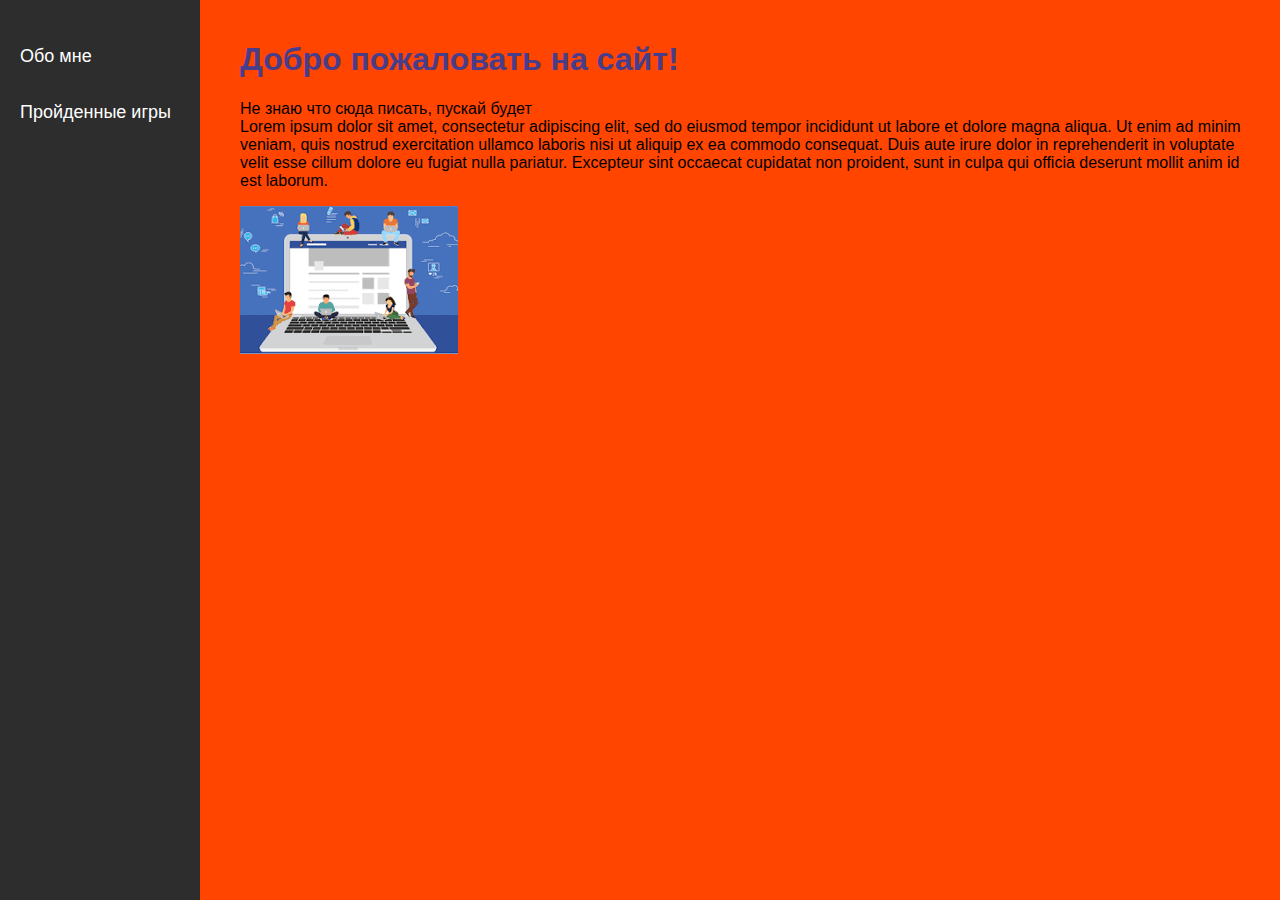
<file: index.html>
<!DOCTYPE html>
<html lang="ru">
<head>
    <meta charset="UTF-8">
    <title>Главная</title>
    <link rel="stylesheet" href="style.css">
</head>
<body>
    <nav class="sidebar">
        <ul>
           
            <li><a href="about_me.html">Обо мне</a></li>
            <li><a href="Games.html">Пройденные игры</a></li>
        </ul> 
    </nav>
    <main class="content">
        <h1>Добро пожаловать на сайт!</h1>
        <p>Не знаю что сюда писать, пускай будет <br>Lorem ipsum dolor sit amet, consectetur adipiscing elit, sed do eiusmod tempor incididunt ut labore et dolore magna aliqua. Ut enim ad minim veniam, quis nostrud exercitation ullamco laboris nisi ut aliquip ex ea commodo consequat. Duis aute irure dolor in reprehenderit in voluptate velit esse cillum dolore eu fugiat nulla pariatur. Excepteur sint occaecat cupidatat non proident, sunt in culpa qui officia deserunt mollit anim id est laborum.</p>
        <img src="Без названия.png" alt="Фото не прогрузилось, печалька">
    </main>

</body>

</html>
</file>
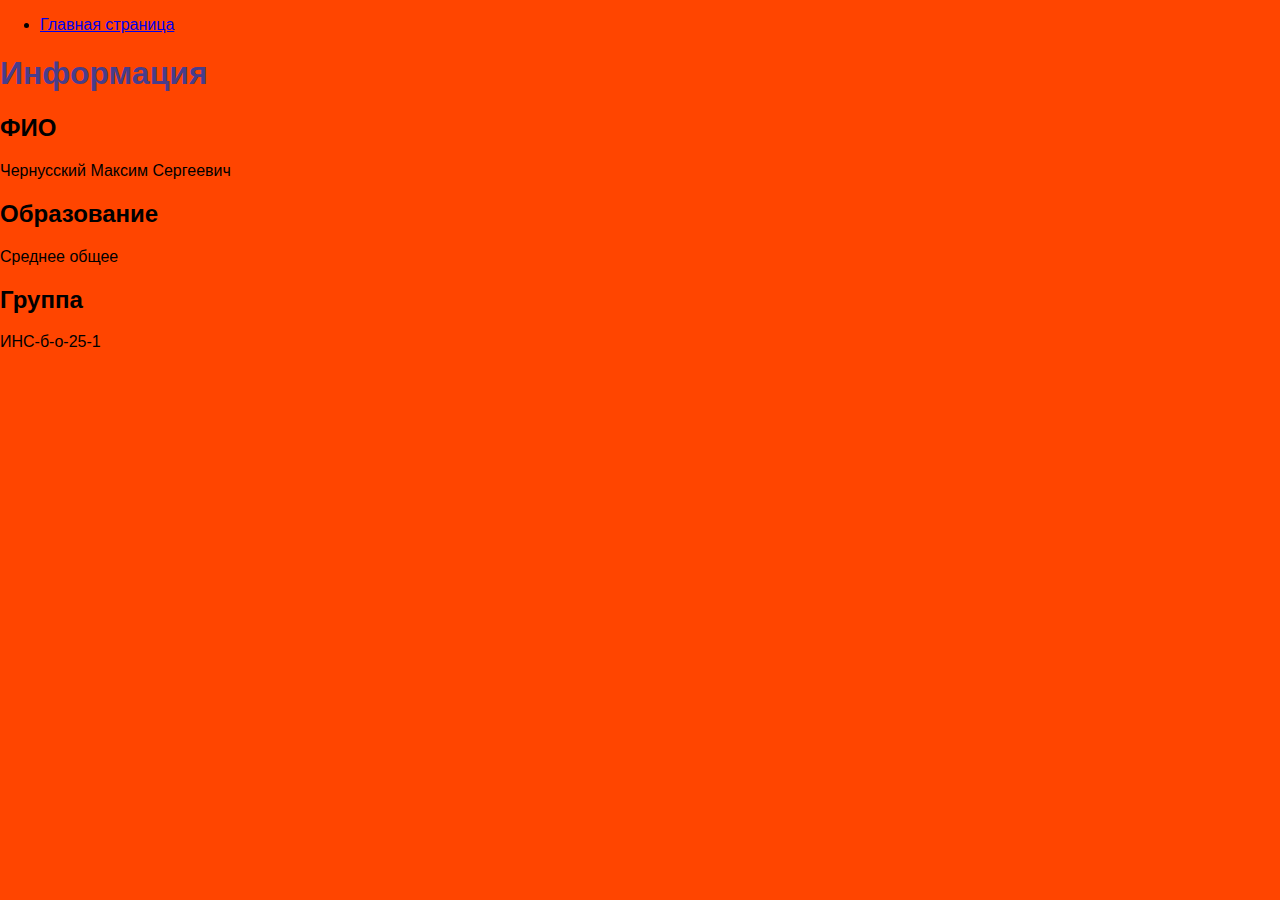
<file: about_me.html>
<!DOCTYPE html>
<html lang="ru">
<head>
    <meta charset="UTF-8">
    <title>Информация обо мне</title>
    <link rel="stylesheet" href="style.css">
</head>
<body>

    <header>
        <nav>
            <ul class="menu">
                <li><a href="main.html">Главная страница</a></li>
            </ul>
        </nav>
    </header>

    <main>
        <h1>Информация</h1>
        <h2>ФИО</h2>
        <p>Чернусский Максим Сергеевич</p>
        <h2>Образование</h2>
        <p>Среднее общее</p>
        <h2>Группа</h2>
        <p>ИНС-б-о-25-1</p>
    </main>

</body>
</html>
</file>
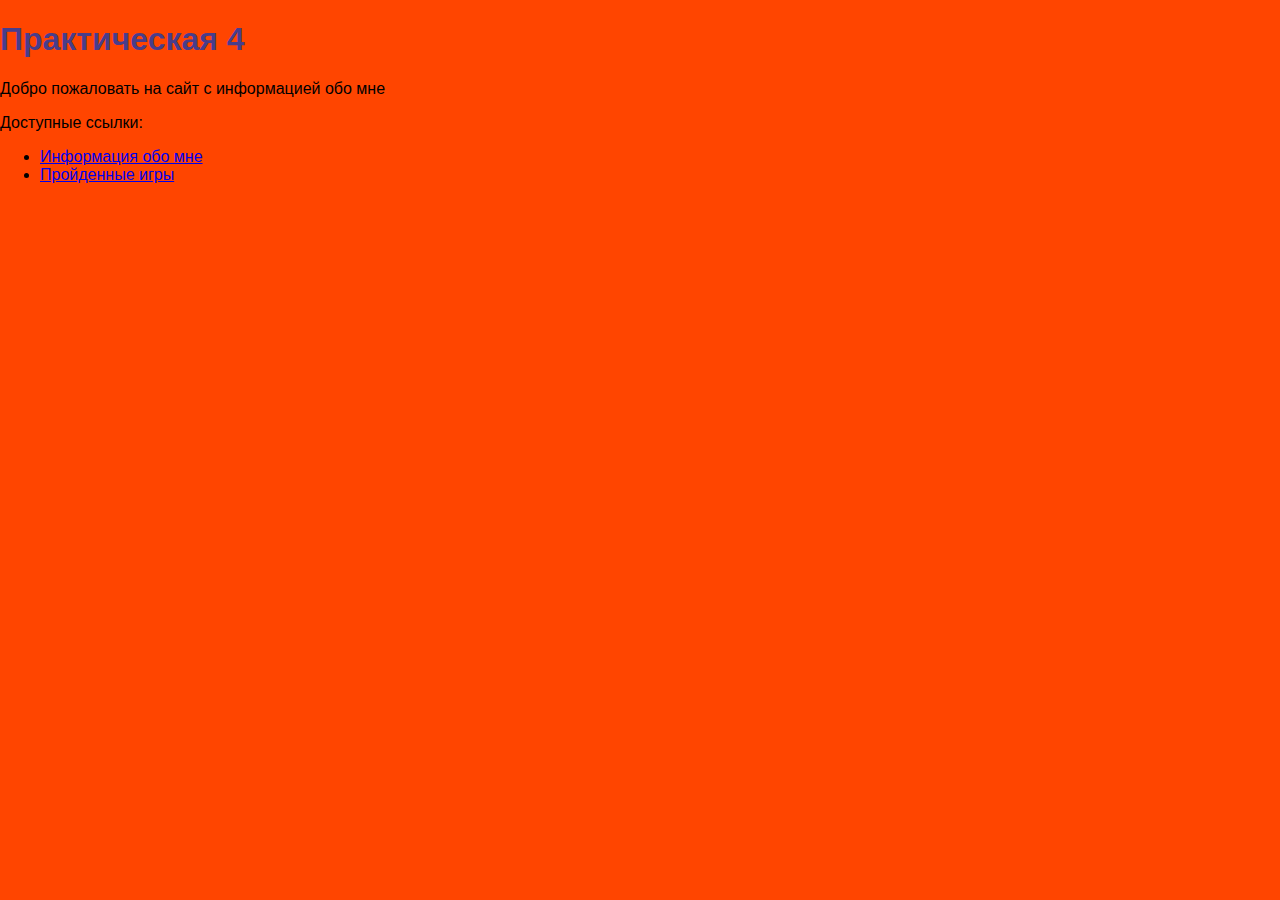
<file: main.html>
<!DOCTYPE html>
<html lang="ru">
<head>
    <meta charset="UTF-8">
    <title>Главная страница</title>
    
    <!-- Подключение таблицы стилей -->
    <link rel="stylesheet" href="style.css">
    
</head>
<body>

    <main>
        <h1>Практическая 4</h1>
        <p>Добро пожаловать на сайт с информацией обо мне</p>
        <p>Доступные ссылки:</p>
     </main>

    <header>
         <nav>
             <ul class="menu">
                 <li><a href="about_me.html">Информация обо мне</a></li>
                 <li><a href="Games.html">Пройденные игры</a></li>
             </ul>
         </nav>
     </header>

</body>
</html>
</file>
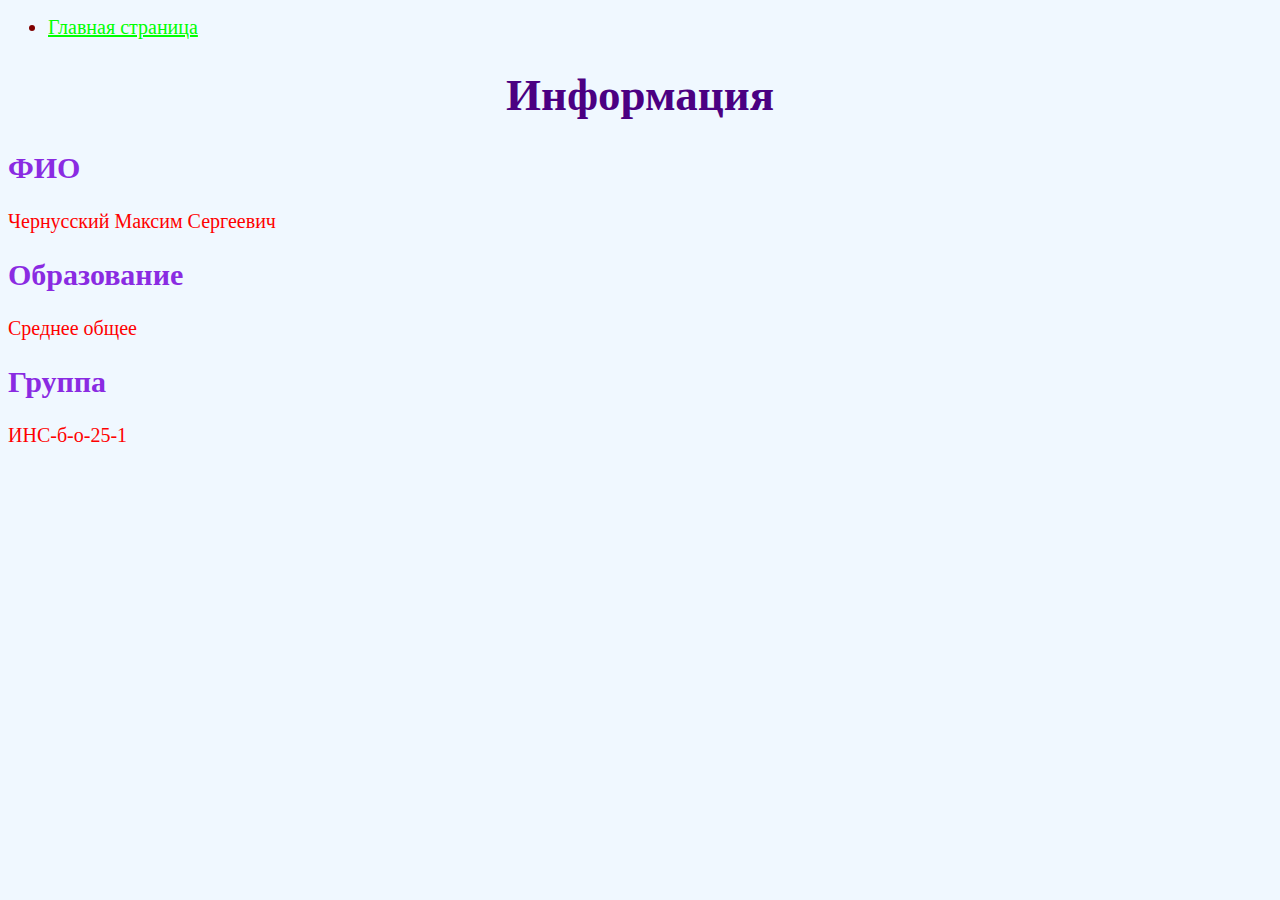
<file: index/about_me.html>
<!DOCTYPE html>
<html lang="ru">
<head>
    <meta charset="UTF-8">
    <title>Информация обо мне</title>
    <link rel="stylesheet" href="style.css">
</head>
<body>

    <header>
        <nav>
            <ul class="menu">
                <li><a href="main.html">Главная страница</a></li>
            </ul>
        </nav>
    </header>

    <main>
        <h1>Информация</h1>
        <h2>ФИО</h2>
        <p>Чернусский Максим Сергеевич</p>
        <h2>Образование</h2>
        <p>Среднее общее</p>
        <h2>Группа</h2>
        <p>ИНС-б-о-25-1</p>
    </main>

</body>
</html>
</file>
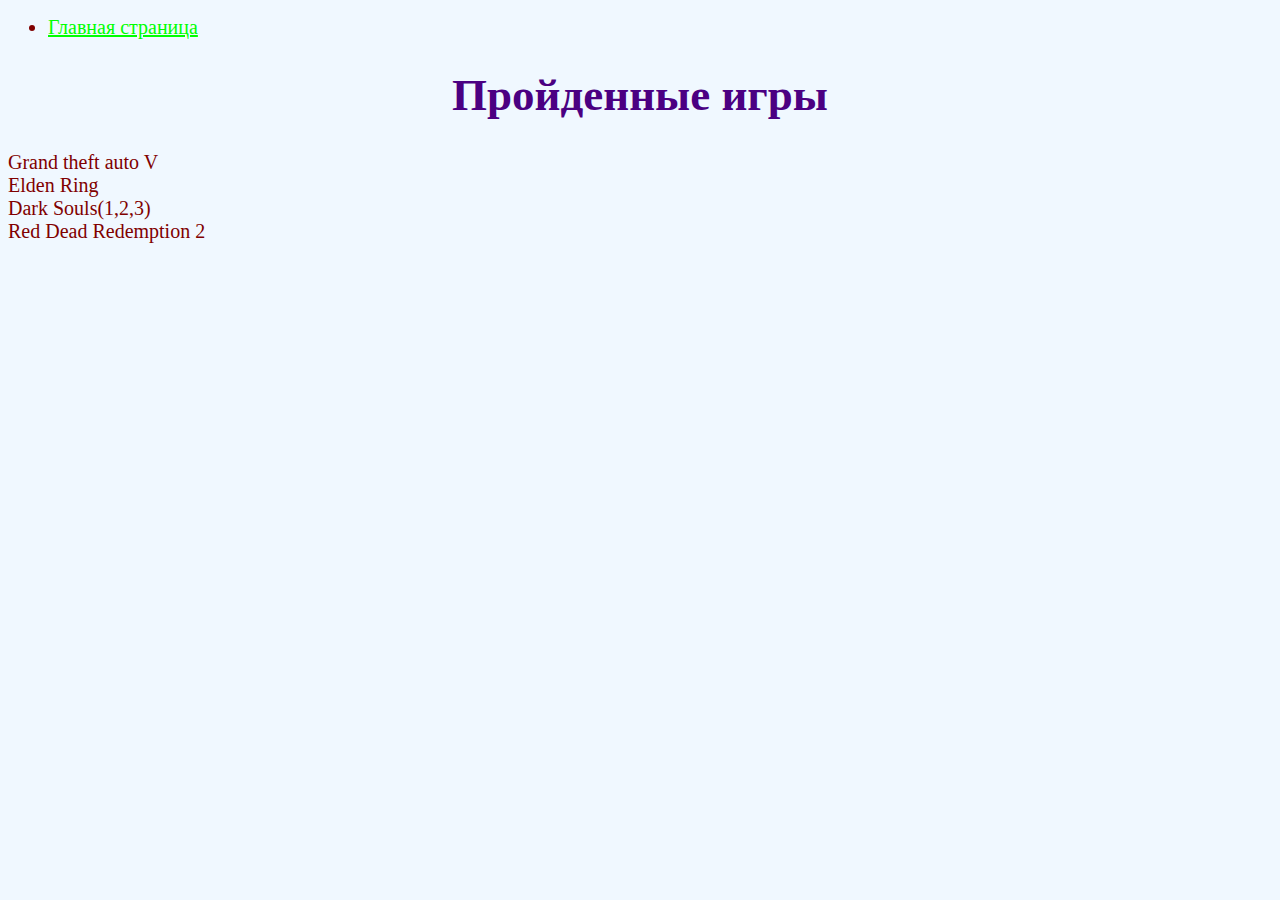
<file: index/Games.html>
<!DOCTYPE html>
<html lang="ru">
<head>
    <meta charset="UTF-8">
    <title>Пройденные игры</title>
    <link  rel="stylesheet" href="style.css">
</head>
<body>

    <header>
        <nav>
            <ul class="menu">
                <li><a href="main.html">Главная страница</a></li>
            </ul>
        </nav>
    </header>

    <main>
        <h1>Пройденные игры</h1>
            <li>Grand theft auto V</li>
            <li>Elden Ring</li>
            <li>Dark Souls(1,2,3)</li>
            <li>Red Dead Redemption 2</li>

    </main>

</body>
</html>
</file>
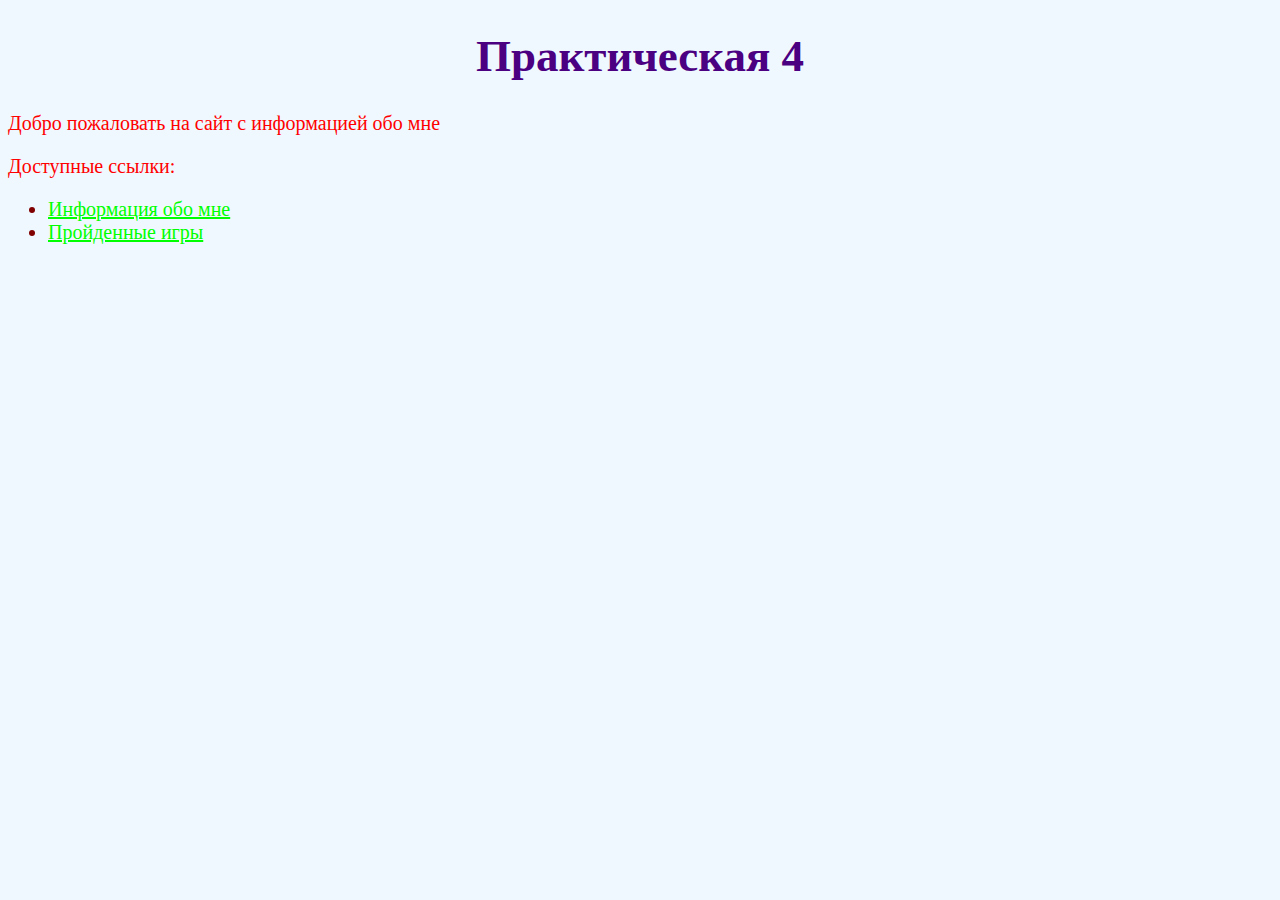
<file: index/main.html>
<!DOCTYPE html>
<html lang="ru">
<head>
    <meta charset="UTF-8">
    <title>Главная страница</title>
    
    <!-- Подключение таблицы стилей -->
    <link rel="stylesheet" href="style.css">
    
</head>
<body>

    <main>
        <h1>Практическая 4</h1>
        <p>Добро пожаловать на сайт с информацией обо мне</p>
        <p>Доступные ссылки:</p>
     </main>

    <header>
         <nav>
             <ul class="menu">
                 <li><a href="about_me.html">Информация обо мне</a></li>
                 <li><a href="Games.html">Пройденные игры</a></li>
             </ul>
         </nav>
     </header>

</body>
</html>
</file>
<file: style.css>
body {
    margin: 0;
    font-family: Arial, sans-serif;
    background-color: #FF4500;
}

.sidebar {
    position: fixed;
    left: 0;
    top: 0;
    width: 200px;
    height: 100%;
    background: #2d2d2d;
    padding-top: 20px;
}

.sidebar ul {
    list-style: none;
    padding: 0;
}

.sidebar li {
    margin: 15px 0;
}

.sidebar a {
    color: white;
    text-decoration: none;
    font-size: 18px;
    padding: 10px 20px;
    display: block;
}

.sidebar a:hover {
    background: #444;
}

.content {
    margin-left: 220px;
    padding: 20px;
}

.gallery {
    display: flex;
    justify-content: center;
    gap: 30px;
    margin-top: 50px;
}

.item {
    text-align: center;
}

.item img {
    width: 220px;
    height: auto;
    border-radius: 10px;
    box-shadow: 0 4px 10px rgba(0, 0, 0, 0.979);
}

.item p {
    margin-top: 10px;
    font-size: 16px;
}
h3 {
    font-size: 30px;
    text-align: center;
}
h1 {
    color: #483D8B;
}
</file>
<file: index/style.css>
h1 {
    font-family: Cascadia Code;
    color: #4b0082;
    font-size: 45px;
    text-align: center;
}

h2 {
    font-family: Cascadia Code;
    color: blueviolet;
    font-size: 30px;
}

body {
    background-color: aliceblue;
}

p {
    font-family: Cascadia Code;
    color: #FF0000;
    font-size: 20px;
}

a {
    font-family: Cascadia Code;
    color: #00FF00;
    font-size: 20px;
}

li {
    font-family: Cascadia Code;
    color: #800000;
    font-size: 20px;
}
</file>
